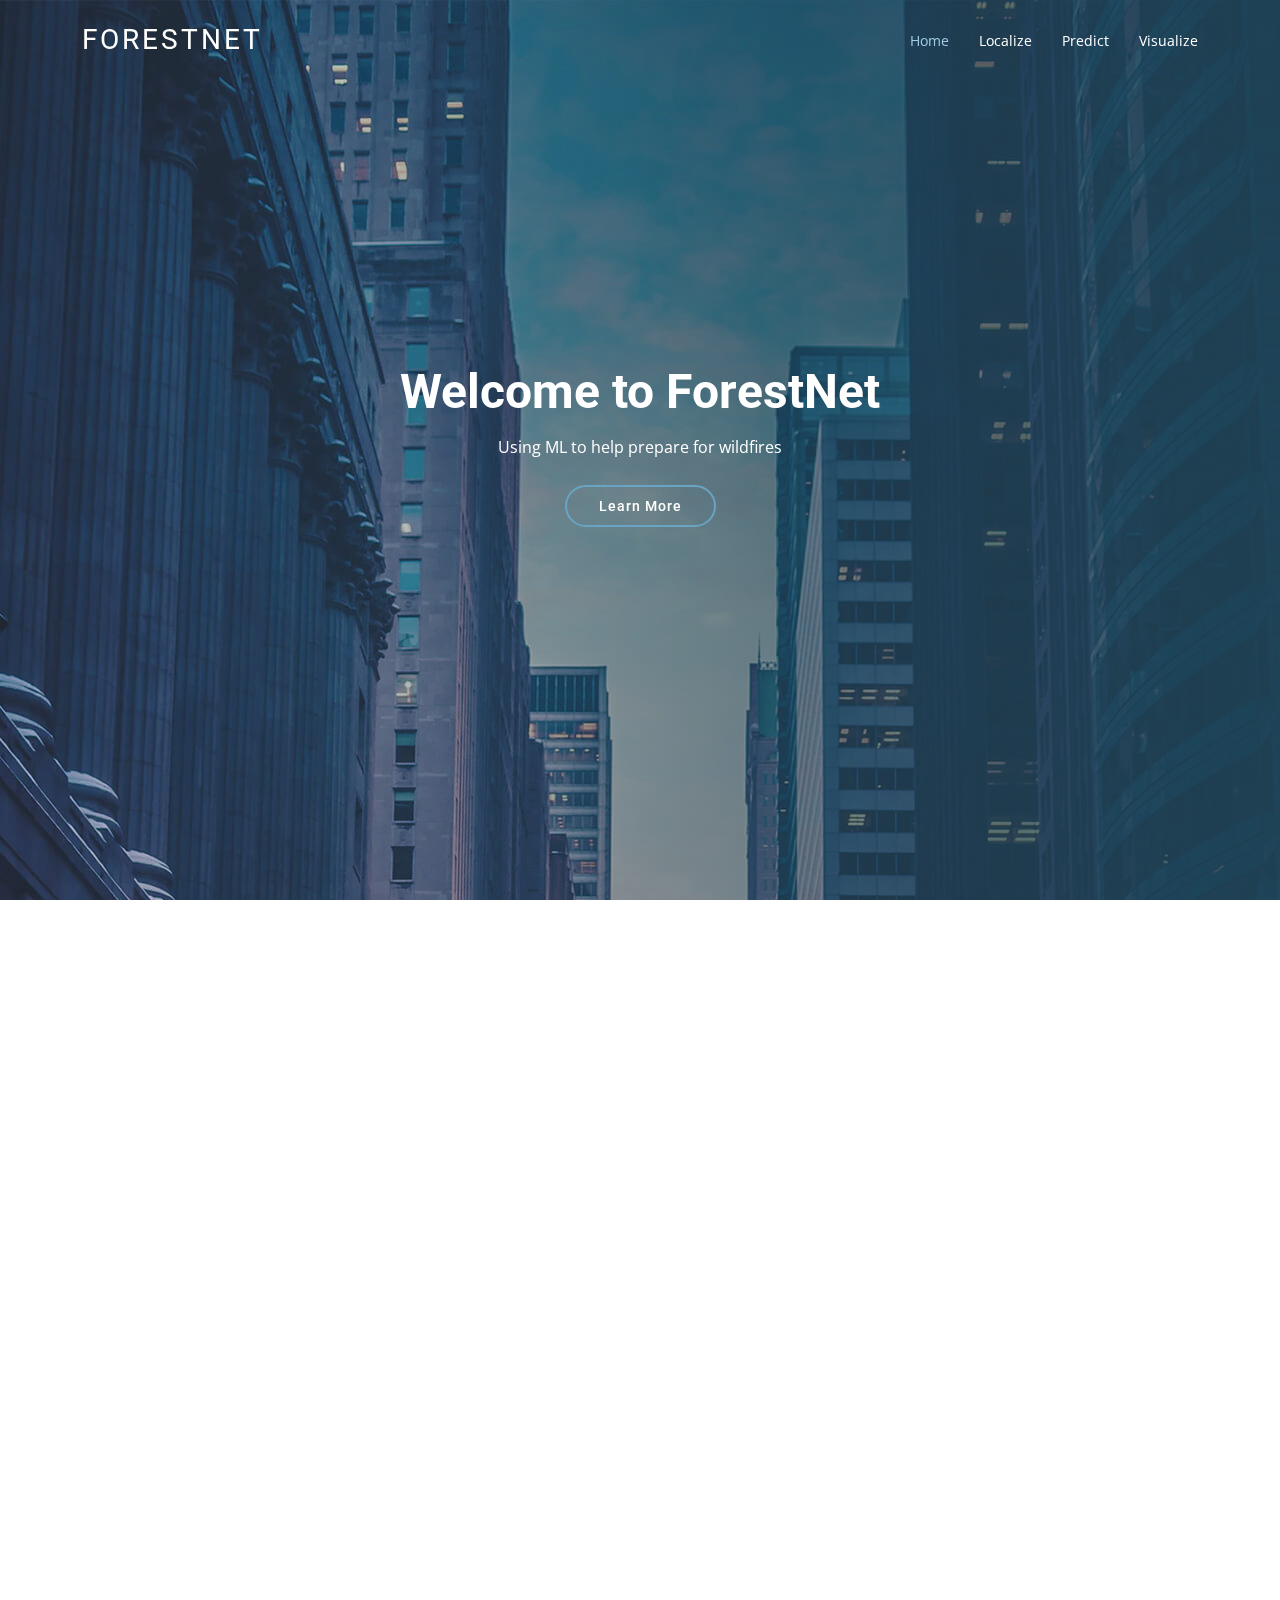
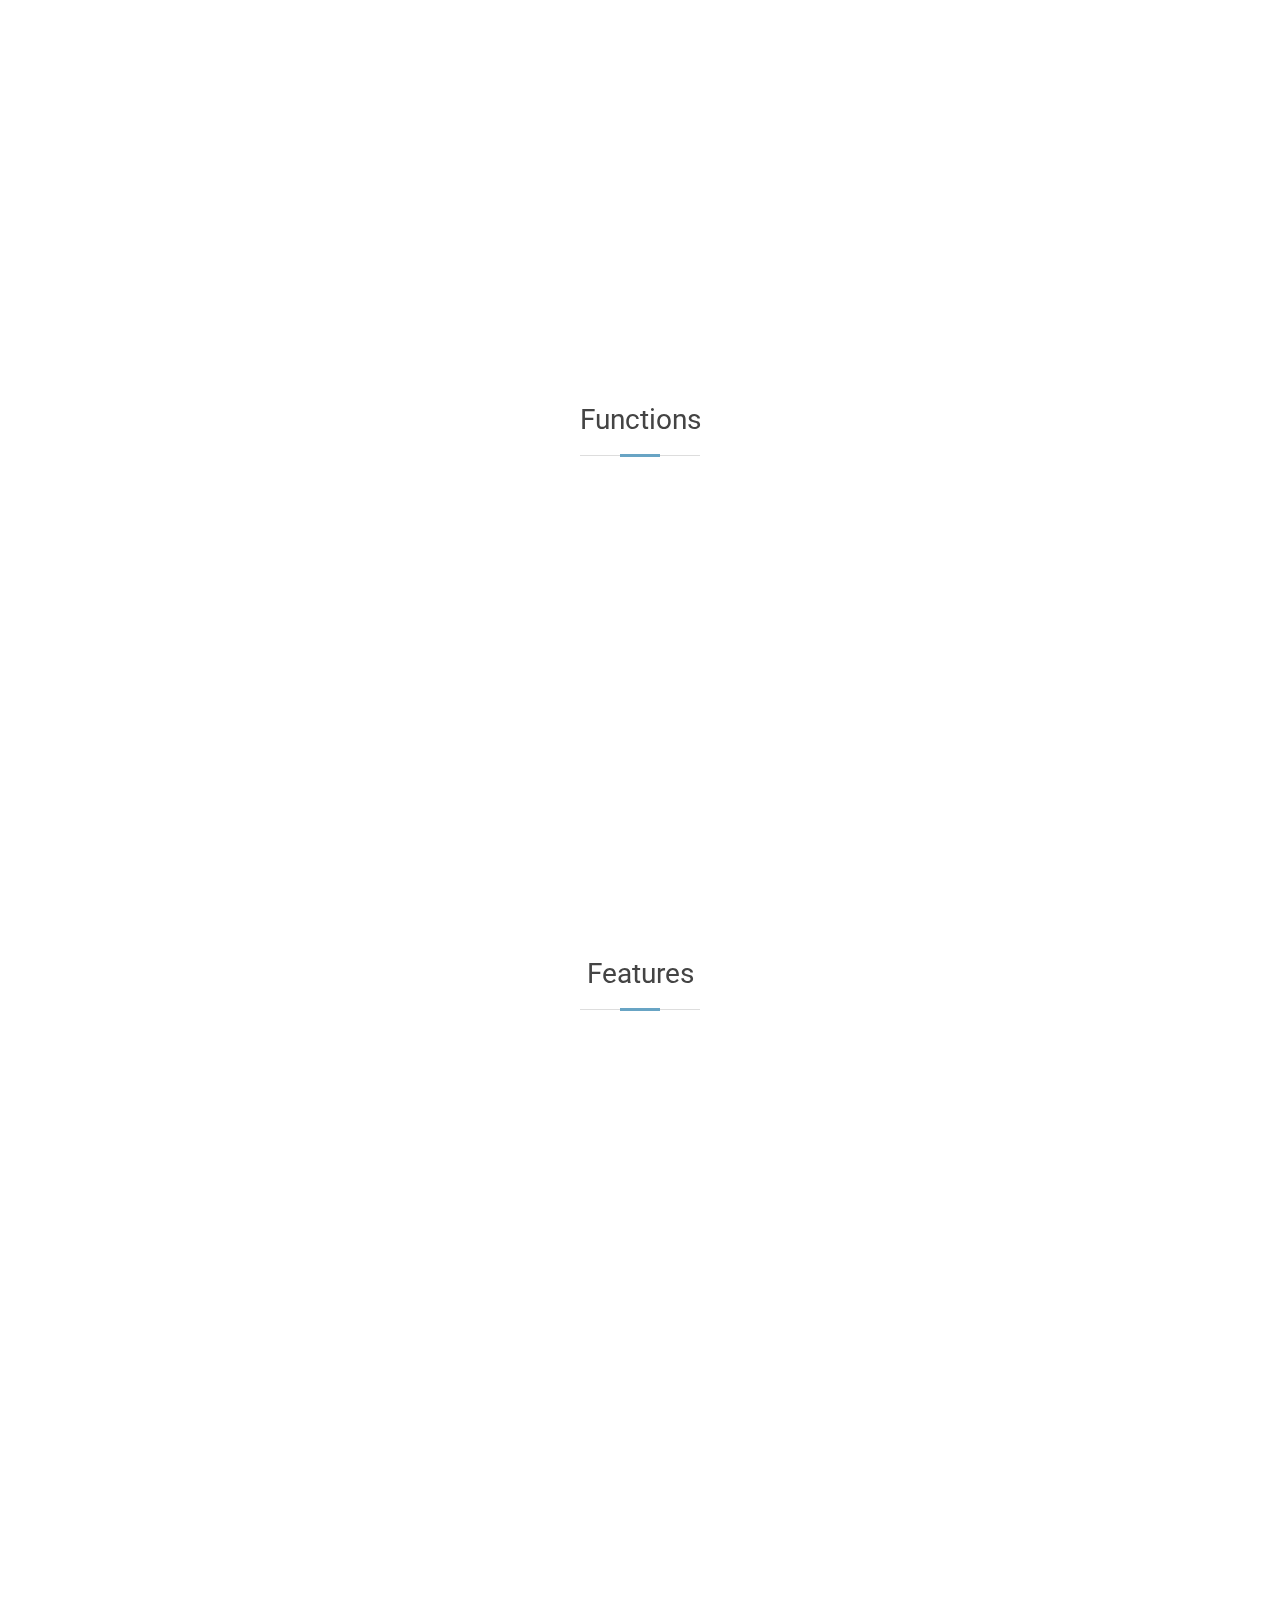
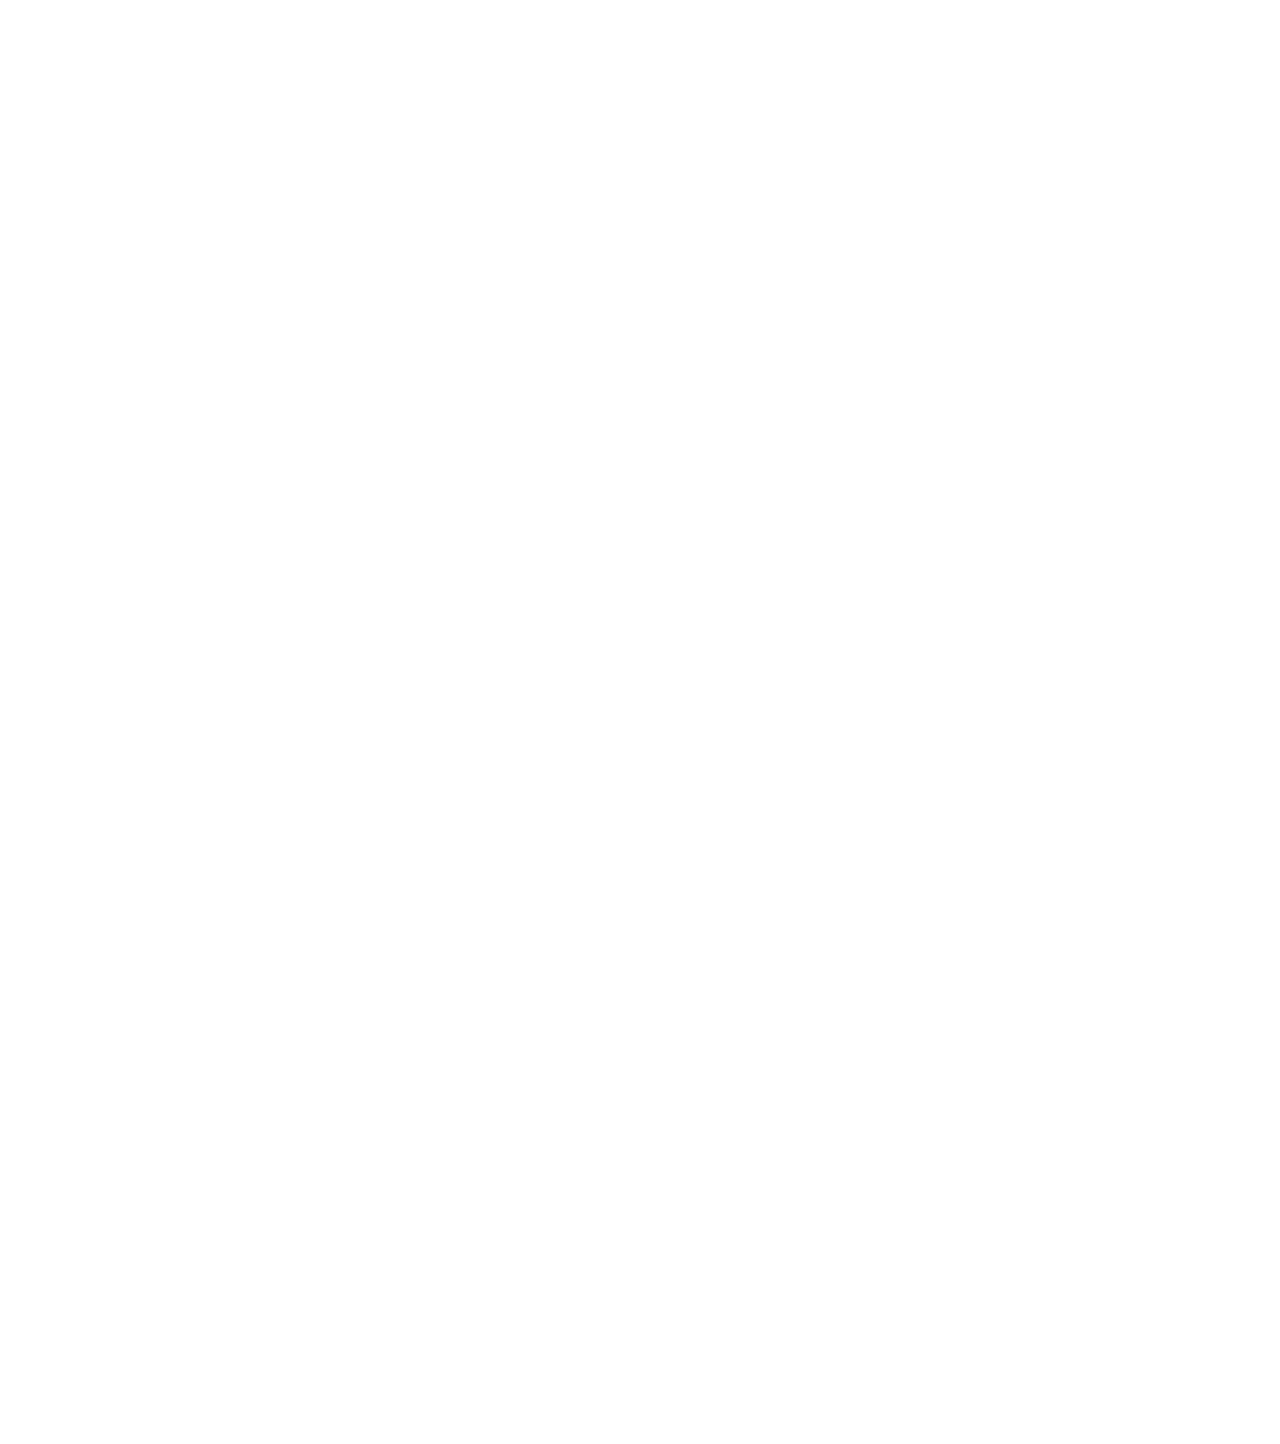
<file: templates/index.html>
<!DOCTYPE html>
<html lang="en">

<head>
  <meta charset="utf-8">
  <meta content="width=device-width, initial-scale=1.0" name="viewport">

  <title>ForestNet</title>
  <meta content="" name="description">
  <meta content="" name="keywords">

  <!-- Favicons -->
  <link rel="icon" href="../static/assets/img/icons8-fire-30 (4).png">

  <!-- Google Fonts -->
  <link
    href="https://fonts.googleapis.com/css?family=Open+Sans:300,300i,400,400i,600,600i,700,700i|Roboto:300,300i,400,400i,500,500i,700,700i&display=swap"
    rel="stylesheet">

  <!-- Vendor CSS Files -->
  <link href="../static/assets/vendor/animate.css/animate.min.css" rel="stylesheet">
  <link href="../static/assets/vendor/aos/aos.css" rel="stylesheet">
  <link href="../static/assets/vendor/bootstrap/css/bootstrap.min.css" rel="stylesheet">
  <link href="../static/assets/vendor/bootstrap-icons/bootstrap-icons.css" rel="stylesheet">
  <link href="../static/assets/vendor/boxicons/css/boxicons.min.css" rel="stylesheet">
  <link href="../static/assets/vendor/glightbox/css/glightbox.min.css" rel="stylesheet">
  <link href="../static/assets/vendor/swiper/swiper-bundle.min.css" rel="stylesheet">

  <!-- Template Main CSS File -->
  <link href="../static/assets/css/style.css" rel="stylesheet">
</head>

<body>

  <!-- ======= Header ======= -->
  <header id="header" class="fixed-top d-flex align-items-center header-transparent">
    <div class="container d-flex justify-content-between align-items-center">

      <div class="logo">
        <h1 class="text-light"><a href="/"><span>ForestNet</span></a></h1>
        <!-- Uncomment below if you prefer to use an image logo -->
        <!-- <a href="/"><img src="../static/assets/img/logo.png" alt="" class="img-fluid"></a>-->
      </div>

      <nav id="navbar" class="navbar">
        <ul>
          <li><a class="active" href="/">Home</a></li>
          <li><a href="/localize">Localize</a></li>
          <li><a href="/predict">Predict</a></li>
          <li><a href="/visualize">Visualize</a></li>
        </ul>
      </nav><!-- .navbar -->

    </div>
  </header><!-- End Header -->

  <!-- ======= Hero No Slider Section ======= -->
  <section id="hero-no-slider" class="d-flex justify-cntent-center align-items-center">
    <div class="container position-relative" data-aos="fade-up" data-aos-delay="100">
      <div class="row justify-content-center">
        <div class="col-xl-8">
          <h2>Welcome to ForestNet</h2>
          <p>Using ML to help prepare for wildfires</p>
          <a href="#services" class="btn-get-started ">Learn More</a>
        </div>
      </div>
    </div>
  </section><!-- End Hero No Slider Sectio -->

  <main id="main">

    <!-- ======= About Section ======= -->
    <section class="about" data-aos="fade-up">
      <div class="container">

        <div class="row">
          <div class="col-lg-6">
            <img src="../static/assets/img/fires-home.jpeg" class="img-fluid" style="border-radius: 15px;" alt="">
          </div>
          <div class="col-lg-6 pt-4 pt-lg-0">
            <h3>Wildfires in California</h3>
            <p class="fst-italic">
              In 2020, California experienced a record number of wildfires, devastating families and destroying homes.
              Because of its detrimental impact, we decided to create <b>ForestNet</b>, a multi-faceted platform that
              utilizes Machine Learning to tackle the Wildfires.
            </p><br>
            <ul>
              <li><i class="bi bi-check2-circle"></i>Supply government officials with a convenient, quick, and
                accurate app</li>
              <li><i class="bi bi-check2-circle"></i>Provide key visualizations of predicted fires to improve resource
                allocation</li>
              <li><i class="bi bi-check2-circle"></i>Utilize 4 different Machine Learning models to improve existing
                methods</li>
            </ul>
            <p>
              With this app, government officials can be assured that wildfires can be easily contained. Our fire
              detector (object detection), magnitude predictor (fire size), and put-out time estimator (days) make
              wildfire management seem like a trivial task.
            </p>
          </div>
        </div>

      </div>
    </section><!-- End About Section -->

    <!-- ======= Facts Section ======= -->
    <section class="facts section-bg" data-aos="fade-up">
      <div class="container">

        <div class="section-title">
          <h2>Wildfires in Numbers</h2>
          <h6>Within the US in 2020 alone</h6>
          <p></p>
        </div>

        <div class="row counters">

          <div class="col-lg-3 col-6 text-center">
            <span data-purecounter-start="0" data-purecounter-end="59" data-purecounter-duration="3"
              class="purecounter"></span>
            <p>Thousand Wildfires</p>
          </div>

          <div class="col-lg-3 col-6 text-center">
            <span data-purecounter-start="0" data-purecounter-end="10" data-purecounter-duration="3"
              class="purecounter"></span>
            <p>Million Acres Burned</p>
          </div>

          <div class="col-lg-3 col-6 text-center">
            <span data-purecounter-start="0" data-purecounter-end="18" data-purecounter-duration="3"
              class="purecounter"></span>
            <p>Thousand Structures Damaged</p>
          </div>

          <div class="col-lg-3 col-6 text-center">
            <span data-purecounter-start="0" data-purecounter-end="15" data-purecounter-duration="3"
              class="purecounter"></span>
            <p>Billion Dollars Lost</p>
          </div>

        </div>

      </div>
    </section><!-- End Facts Section -->

    <!-- ======= 4 Functions Section ======= -->
    <section class="services" id="services">
      <div class="container">

        <div class="section-title">
          <h2>Functions</h2>
          <p></p>
        </div>

        <div class="row">
          <div class="col-md-6 col-lg-3 d-flex align-items-stretch" data-aos="fade-up">
            <div class="icon-box icon-box-pink">
              <div class="icon"><i class="bx bx-meteor"></i></div>
              <h4 class="title"><a href="">Fire Localization</a></h4>
              <p class="description">Localizing fires using a custom trained Tensorflow2 Object Detection model</p>
            </div>
          </div>

          <div class="col-md-6 col-lg-3 d-flex align-items-stretch" data-aos="fade-up" data-aos-delay="100">
            <div class="icon-box icon-box-cyan">
              <div class="icon"><i class="bx bx-expand"></i></div>
              <h4 class="title"><a href="">Magnitude Prediction</a></h4>
              <p class="description">Predicting the size of a fire in acres using a combined ensemble model with Elastic
                Net, SVM regressor, and XGBoost regressor</p>
            </div>
          </div>

          <div class="col-md-6 col-lg-3 d-flex align-items-stretch" data-aos="fade-up" data-aos-delay="200">
            <div class="icon-box icon-box-green">
              <div class="icon"><i class="bx bx-tachometer"></i></div>
              <h4 class="title"><a href="">Put-Out Time Estimation</a></h4>
              <p class="description">Predicting the time it takes to put out a fire in a given area using a Sequential
                Neural Network
              </p>
            </div>
          </div>

          <div class="col-md-6 col-lg-3 d-flex align-items-stretch" data-aos="fade-up" data-aos-delay="200">
            <div class="icon-box icon-box-blue">
              <div class="icon"><i class="bx bx-world"></i></div>
              <h4 class="title"><a href="">Visualization</a></h4>
              <p class="description">Using Folium to visualize fire sizes and conveniently sort by a variety of features
              </p>
            </div>
          </div>

        </div>

      </div>
    </section><!-- End Services Section -->


    <!-- ======= Features Section ======= -->
    <section class="features">
      <div class="container">

        <div class="section-title">
          <h2>Features</h2>
          <p></p>
        </div>

        <div class="row" data-aos="fade-up">
          <div class="col-md-5">
            <img src="../static/assets/img/undraw_the_search_s0xf.svg" class="img-fluid" alt="">
          </div>
          <div class="col-md-7 pt-4">
            <h3>Localizing Fires</h3>
            <p class="fst-italic">
              Using a custom-trained Tensorflow2 Object Detection Model, this feature accurately uses bounding boxes to
              surround a fire with a rectangle with the % chance of confidence.
            </p>
            <ul>
              <li><i class="bi bi-check"></i> Clearly delineates the boundaries of the fire</li>
              <li><i class="bi bi-check"></i> Can be integrated into video to show progression</li>
              <li><i class="bi bi-check"></i> Provides a confidence estimator of the localization</li>
            </ul>
          </div>
        </div>

        <div class="row" data-aos="fade-up">
          <div class="col-md-5 order-1 order-md-2">
            <img src="../static/assets/img/undraw_predictive_analytics_kf9n.svg" class="img-fluid" alt="">
          </div>
          <div class="col-md-7 pt-5 order-2 order-md-1">
            <h3>Predicting Magnitude of Fires</h3>
            <p class="fst-italic">
              Combining Elastic Net, SVM regressor, and XGB regressor into an ensemble model, this feature provides an
              accurate prediction of the fire size (burn area) in acres.
            </p>

            <ul>
              <li><i class="bi bi-check"></i> Averages several models' outputs for a final prediction</li>
              <li><i class="bi bi-check"></i> Uses GridSearch to tune the best hyperparameters</li>
              <li><i class="bi bi-check"></i> Surpasses previous basic regression methods for wildfires</li>
            </ul>

          </div>
        </div>

        <div class="row" data-aos="fade-up">
          <div class="col-md-5">
            <img src="../static/assets/img/undraw_time_management_30iu.svg" class="img-fluid" alt="">
          </div>
          <div class="col-md-7 pt-5">
            <h3>Predicting Fire Put-Out time</h3>
            <p>Using a Sequential Neural Network, we are able to accurately predict the time it takes to put out a fire
              in a given area.</p>
            <ul>
              <li><i class="bi bi-check"></i>Uses a 3-layered densely connected neural network for predictions</li>
              <li><i class="bi bi-check"></i>Model is compiled with the Adam optimizer and Mean-Squared-Error loss</li>
              <li><i class="bi bi-check"></i>Makes it more covnenient for fire fighters to allocate resources</li>
            </ul>
          </div>
        </div>

        <div class="row" data-aos="fade-up">
          <div class="col-md-5 order-1 order-md-2">
            <img src="../static/assets/img/undraw_Goals_re_lu76.svg" class="img-fluid" alt="">
          </div>
          <div class="col-md-7 pt-5 order-2 order-md-1">
            <h3>Visualizing Predicted Fires</h3>
            <p class="fst-italic">
              In tandem with our ML models, our visualizations page displays predicted fires using Folium.
            </p>
            <ul>
              <li><i class="bi bi-check"></i> Interactive map that can easily be sorted by various features</li>
              <li><i class="bi bi-check"></i> Markers differ in size and color based on fire size</li>
              <li><i class="bi bi-check"></i> Allows for accurate resource allocation</li>
            </ul>
          </div>
        </div>

      </div>
    </section><!-- End Features Section -->

  </main><!-- End #main -->

  <!-- ======= Footer ======= -->
  <!-- <footer id="footer" data-aos="fade-up" data-aos-easing="ease-in-out" data-aos-duration="500">
    <div class="footer-newsletter">
      <div class="container">
        <div class="row">
          <div class="col-lg-6">
            <h4>Our Newsletter</h4>
            <p>Tamen quem nulla quae legam multos aute sint culpa legam noster magna</p>
          </div>
          <div class="col-lg-6">
            <form action="" method="post">
              <input type="email" name="email"><input type="submit" value="Subscribe">
            </form>
          </div>
        </div>
      </div>
    </div>
    <div class="footer-top">
      <div class="container">
        <div class="row">
          <div class="col-lg-3 col-md-6 footer-links">
            <h4>Useful Links</h4>
            <ul>
              <li><i class="bx bx-chevron-right"></i> <a href="#">Home</a></li>
              <li><i class="bx bx-chevron-right"></i> <a href="#">About us</a></li>
              <li><i class="bx bx-chevron-right"></i> <a href="#">Services</a></li>
              <li><i class="bx bx-chevron-right"></i> <a href="#">Terms of service</a></li>
              <li><i class="bx bx-chevron-right"></i> <a href="#">Privacy policy</a></li>
            </ul>
          </div>
          <div class="col-lg-3 col-md-6 footer-links">
            <h4>Our Services</h4>
            <ul>
              <li><i class="bx bx-chevron-right"></i> <a href="#">Web Design</a></li>
              <li><i class="bx bx-chevron-right"></i> <a href="#">Web Development</a></li>
              <li><i class="bx bx-chevron-right"></i> <a href="#">Product Management</a></li>
              <li><i class="bx bx-chevron-right"></i> <a href="#">Marketing</a></li>
              <li><i class="bx bx-chevron-right"></i> <a href="#">Graphic Design</a></li>
            </ul>
          </div>
          <div class="col-lg-3 col-md-6 footer-contact">
            <h4>Contact Us</h4>
            <p>
              A108 Adam Street <br>
              New York, NY 535022<br>
              United States <br><br>
              <strong>Phone:</strong> +1 5589 55488 55<br>
              <strong>Email:</strong> info@example.com<br>
            </p>
          </div>
          <div class="col-lg-3 col-md-6 footer-info">
            <h3>About Moderna</h3>
            <p>Cras fermentum odio eu feugiat lide par naso tierra. Justo eget nada terra videa magna derita valies darta donna mare fermentum iaculis eu non diam phasellus.</p>
            <div class="social-links mt-3">
              <a href="#" class="twitter"><i class="bx bxl-twitter"></i></a>
              <a href="#" class="facebook"><i class="bx bxl-facebook"></i></a>
              <a href="#" class="instagram"><i class="bx bxl-instagram"></i></a>
              <a href="#" class="linkedin"><i class="bx bxl-linkedin"></i></a>
            </div>
          </div>
        </div>
      </div>
    </div>
    <div class="container">
      <div class="copyright">
        &copy; Copyright <strong><span>Moderna</span></strong>. All Rights Reserved
      </div>
      <div class="credits">
        <!-- All the links in the footer should remain intact. -->
  <!-- You can delete the links only if you purchased the pro version. -->
  <!-- Licensing information: https://bootstrapmade.com/license/ -->
  <!-- Purchase the pro version with working PHP/AJAX contact form: https://bootstrapmade.com/free-bootstrap-template-corporate-moderna/ 
        Designed by <a href="https://bootstrapmade.com/">BootstrapMade</a>
      </div>
    </div>
  </footer>-->

  <a href="#" class="back-to-top d-flex align-items-center justify-content-center"><i
      class="bi bi-arrow-up-short"></i></a>

  <!-- Vendor JS Files -->
  <script src="../static/assets/vendor/aos/aos.js"></script>
  <script src="../static/assets/vendor/bootstrap/js/bootstrap.bundle.min.js"></script>
  <script src="../static/assets/vendor/glightbox/js/glightbox.min.js"></script>
  <script src="../static/assets/vendor/isotope-layout/isotope.pkgd.min.js"></script>
  <script src="../static/assets/vendor/php-email-form/validate.js"></script>
  <script src="../static/assets/vendor/purecounter/purecounter.js"></script>
  <script src="../static/assets/vendor/swiper/swiper-bundle.min.js"></script>
  <script src="../static/assets/vendor/waypoints/noframework.waypoints.js"></script>

  <!-- Template Main JS File -->
  <script src="../static/assets/js/main.js"></script>

</body>

</html>
</file>
<file: static/assets/css/style.css>
/**
* Template Name: Moderna - v4.3.0
* Template URL: https://bootstrapmade.com/free-bootstrap-template-corporate-moderna/
* Author: BootstrapMade.com
* License: https://bootstrapmade.com/license/
*/

/*--------------------------------------------------------------
# General
--------------------------------------------------------------*/
body {
  font-family: "Open Sans", sans-serif;
  color: #444;
}

a {
  color: #4fa6d5;
  text-decoration: none;
}

a:hover {
  color: #45beff;
  text-decoration: none;
}

h1, h2, h3, h4, h5, h6, .font-primary {
  font-family: "Roboto", sans-serif;
}

/*--------------------------------------------------------------
# Back to top button
--------------------------------------------------------------*/
.back-to-top {
  position: fixed;
  visibility: hidden;
  opacity: 0;
  right: 15px;
  bottom: 15px;
  z-index: 99999;
  background: #0B75CE;
  width: 40px;
  height: 40px;
  border-radius: 4px;
  transition: all 0.4s;
}

.back-to-top i {
  font-size: 24px;
  color: #fff;
  line-height: 0;
}

.back-to-top:hover {
  background: #85b6cf;
  color: #fff;
}

.back-to-top.active {
  visibility: visible;
  opacity: 1;
}

/*--------------------------------------------------------------
# Header
--------------------------------------------------------------*/
#header {
  height: 80px;
  transition: all 0.5s;
  z-index: 997;
  transition: all 0.5s;
  background: #1e4356;
}

#header.header-transparent {
  background: none;
}

#header.header-scrolled {
  background: rgba(30, 67, 86, 0.8);
  height: 60px;
}

#header .logo h1 {
  font-size: 28px;
  margin: 0;
  padding: 4px 0;
  line-height: 1;
  font-weight: 400;
  letter-spacing: 3px;
  text-transform: uppercase;
}

#header .logo h1 a, #header .logo h1 a:hover {
  color: #fff;
  text-decoration: none;
}

#header .logo img {
  padding: 0;
  margin: 0;
  max-height: 40px;
}

#main {
  margin-top: 80px;
}

/*--------------------------------------------------------------
# Navigation Menu
--------------------------------------------------------------*/
/**
* Desktop Navigation 
*/
.navbar {
  padding: 0;
}

.navbar ul {
  margin: 0;
  padding: 0;
  display: flex;
  list-style: none;
  align-items: center;
}

.navbar li {
  position: relative;
}

.navbar a, .navbar a:focus {
  display: flex;
  align-items: center;
  justify-content: space-between;
  padding: 10px 0 10px 30px;
  font-family: "Open Sans", sans-serif;
  font-size: 14px;
  color: #fff;
  white-space: nowrap;
  transition: 0.3s;
}

.navbar a i, .navbar a:focus i {
  font-size: 12px;
  line-height: 0;
  margin-left: 5px;
}

.navbar a:hover, .navbar .active, .navbar .active:focus, .navbar li:hover > a {
  color: #a2cce3;
}

.navbar .dropdown ul {
  display: block;
  position: absolute;
  left: 14px;
  top: calc(100% + 30px);
  margin: 0;
  padding: 10px 0;
  z-index: 99;
  opacity: 0;
  visibility: hidden;
  background: #fff;
  box-shadow: 0px 0px 30px rgba(127, 137, 161, 0.25);
  transition: 0.3s;
}

.navbar .dropdown ul li {
  min-width: 200px;
}

.navbar .dropdown ul a {
  padding: 10px 20px;
  font-size: 14px;
  text-transform: none;
  color: #1c3745;
}

.navbar .dropdown ul a i {
  font-size: 12px;
}

.navbar .dropdown ul a:hover, .navbar .dropdown ul .active:hover, .navbar .dropdown ul li:hover > a {
  color: #68A4C4;
}

.navbar .dropdown:hover > ul {
  opacity: 1;
  top: 100%;
  visibility: visible;
}

.navbar .dropdown .dropdown ul {
  top: 0;
  left: calc(100% - 30px);
  visibility: hidden;
}

.navbar .dropdown .dropdown:hover > ul {
  opacity: 1;
  top: 0;
  left: 100%;
  visibility: visible;
}

@media (max-width: 1366px) {
  .navbar .dropdown .dropdown ul {
    left: -90%;
  }
  .navbar .dropdown .dropdown:hover > ul {
    left: -100%;
  }
}

/**
* Mobile Navigation 
*/
.mobile-nav-toggle {
  color: #fff;
  font-size: 28px;
  cursor: pointer;
  display: none;
  line-height: 0;
  transition: 0.5s;
}

@media (max-width: 991px) {
  .mobile-nav-toggle {
    display: block;
  }
  .navbar ul {
    display: none;
  }
}

.navbar-mobile {
  position: fixed;
  overflow: hidden;
  top: 0;
  right: 0;
  left: 0;
  bottom: 0;
  background: rgba(17, 38, 48, 0.9);
  transition: 0.3s;
}

.navbar-mobile .mobile-nav-toggle {
  position: absolute;
  top: 15px;
  right: 15px;
}

.navbar-mobile ul {
  display: block;
  position: absolute;
  top: 55px;
  right: 15px;
  bottom: 15px;
  left: 15px;
  padding: 10px 0;
  background-color: #fff;
  overflow-y: auto;
  transition: 0.3s;
}

.navbar-mobile a {
  padding: 10px 20px;
  font-size: 15px;
  color: #1e4356;
}

.navbar-mobile a:hover, .navbar-mobile .active, .navbar-mobile li:hover > a {
  color: #68A4C4;
}

.navbar-mobile .getstarted {
  margin: 15px;
}

.navbar-mobile .dropdown ul {
  position: static;
  display: none;
  margin: 10px 20px;
  padding: 10px 0;
  z-index: 99;
  opacity: 1;
  visibility: visible;
  background: #fff;
  box-shadow: 0px 0px 30px rgba(127, 137, 161, 0.25);
}

.navbar-mobile .dropdown ul li {
  min-width: 200px;
}

.navbar-mobile .dropdown ul a {
  padding: 10px 20px;
}

.navbar-mobile .dropdown ul a i {
  font-size: 12px;
}

.navbar-mobile .dropdown ul a:hover, .navbar-mobile .dropdown ul .active:hover, .navbar-mobile .dropdown ul li:hover > a {
  color: #68A4C4;
}

.navbar-mobile .dropdown > .dropdown-active {
  display: block;
}

/*--------------------------------------------------------------
# Hero Section
--------------------------------------------------------------*/
#hero {
  width: 100%;
  height: 90vh;
  overflow: hidden;
  position: relative;
}

#hero::after {
  content: '';
  position: absolute;
  left: 50%;
  top: 0;
  width: 130%;
  height: 95%;
  background: linear-gradient(to right, rgba(196, 198, 199, 0.2), rgba(129, 145, 153, 1)), url("../img/hero-test.jpg") center top no-repeat;
  z-index: 0;
  border-radius: 0 0 50% 50%;
  transform: translateX(-50%) rotate(0deg);
}

#hero::before {
  content: '';
  position: absolute;
  left: 50%;
  top: 0;
  width: 130%;
  height: 96%;
  background: #68A4C4;
  opacity: 0.3;
  z-index: 0;
  border-radius: 0 0 50% 50%;
  transform: translateX(-50%) translateY(18px) rotate(2deg);
}

#hero .carousel-container {
  display: flex;
  justify-content: center;
  align-items: center;
  flex-direction: column;
  text-align: center;
  bottom: 0;
  top: 0;
  left: 0;
  right: 0;
}

#hero h2 {
  color: #fff;
  margin-bottom: 30px;
  font-size: 48px;
  font-weight: 700;
}

#hero p {
  width: 80%;
  -webkit-animation-delay: 0.4s;
  animation-delay: 0.4s;
  margin: 0 auto 30px auto;
  color: #fff;
}

#hero .carousel-control-prev, #hero .carousel-control-next {
  width: 10%;
}

#hero .carousel-control-next-icon, #hero .carousel-control-prev-icon {
  background: none;
  font-size: 48px;
  line-height: 1;
  width: auto;
  height: auto;
}

#hero .btn-get-started {
  font-family: "Roboto", sans-serif;
  font-weight: 500;
  font-size: 14px;
  letter-spacing: 1px;
  display: inline-block;
  padding: 12px 32px;
  border-radius: 50px;
  transition: 0.5s;
  line-height: 1;
  margin: 10px;
  color: #fff;
  -webkit-animation-delay: 0.8s;
  animation-delay: 0.8s;
  border: 2px solid #68A4C4;
}

#hero .btn-get-started:hover {
  background: #68A4C4;
  color: #fff;
  text-decoration: none;
}

@media (min-width: 1024px) {
  #hero p {
    width: 60%;
  }
  #hero .carousel-control-prev, #hero .carousel-control-next {
    width: 5%;
  }
}

@media (max-width: 768px) {
  #hero::after {
    width: 180%;
    height: 95%;
    border-radius: 0 0 50% 50%;
    transform: translateX(-50%) rotate(0deg);
  }
  #hero::before {
    top: 0;
    width: 180%;
    height: 94%;
    border-radius: 0 0 50% 50%;
    transform: translateX(-50%) translateY(20px) rotate(4deg);
  }
}

@media (max-width: 575px) {
  #hero h2 {
    font-size: 30px;
  }
  #hero::after {
    left: 40%;
    top: 0;
    width: 200%;
    height: 95%;
    border-radius: 0 0 50% 50%;
    transform: translateX(-50%) rotate(0deg);
  }
  #hero::before {
    left: 50%;
    top: 0;
    width: 200%;
    height: 94%;
    border-radius: 0 0 50% 50%;
    transform: translateX(-50%) translateY(20px) rotate(4deg);
  }
}

/*--------------------------------------------------------------
# Hero No Slider Section
--------------------------------------------------------------*/
#hero-no-slider {
  width: 100%;
  height: 100vh;
  overflow: hidden;
  position: relative;
  text-align: center;
}

#hero-no-slider::before {
  content: '';
  position: absolute;
  left: 0;
  top: 0;
  right: 0;
  bottom: 0;
  background: linear-gradient(to right, rgba(30, 67, 86, 0.1), rgba(30, 67, 86, 0.9)), url("../img/hero-bg.jpg") center top no-repeat;
}

#hero-no-slider h2 {
  color: #fff;
  margin-bottom: 15px;
  font-size: 48px;
  font-weight: 700;
}

#hero-no-slider p {
  color: #fff;
}

#hero-no-slider .btn-get-started {
  font-family: "Roboto", sans-serif;
  font-weight: 500;
  font-size: 14px;
  letter-spacing: 1px;
  display: inline-block;
  padding: 12px 32px;
  border-radius: 50px;
  transition: 0.5s;
  line-height: 1;
  margin: 10px;
  color: #fff;
  -webkit-animation-delay: 0.8s;
  animation-delay: 0.8s;
  border: 2px solid #68A4C4;
}

#hero-no-slider .btn-get-started:hover {
  background: #68A4C4;
  color: #fff;
  text-decoration: none;
}

@media (max-width: 575px) {
  #hero-no-slider h2 {
    font-size: 30px;
  }
}

/*--------------------------------------------------------------
# Sections General
--------------------------------------------------------------*/
section {
  padding: 60px 0;
}

.section-bg {
  background-color: #f3f8fa;
}

.section-title {
  text-align: center;
  padding-bottom: 30px;
}

.section-title h2 {
  font-size: 28px;
  font-weight: 400;
  margin-bottom: 20px;
  padding-bottom: 20px;
  position: relative;
}

.section-title h2::before {
  content: '';
  position: absolute;
  display: block;
  width: 120px;
  height: 1px;
  background: #ddd;
  bottom: 1px;
  left: calc(50% - 60px);
}

.section-title h2::after {
  content: '';
  position: absolute;
  display: block;
  width: 40px;
  height: 3px;
  background: #68A4C4;
  bottom: 0;
  left: calc(50% - 20px);
}

.section-title p {
  margin-bottom: 0;
}

/*--------------------------------------------------------------
# Breadcrumbs
--------------------------------------------------------------*/
.breadcrumbs {
  padding: 15px 0;
  background-color: #f3f8fa;
  min-height: 40px;
}

c .breadcrumbs h2 {
  font-size: 28px;
  font-weight: 300;
}

.breadcrumbs ol {
  display: flex;
  flex-wrap: wrap;
  list-style: none;
  padding: 0;
  margin: 0;
}

.breadcrumbs ol li + li {
  padding-left: 10px;
}

.breadcrumbs ol li + li::before {
  display: inline-block;
  padding-right: 10px;
  color: #6c757d;
  content: "/";
}

@media (max-width: 768px) {
  .breadcrumbs .d-flex {
    display: block !important;
  }
  .breadcrumbs ol {
    display: block;
  }
  .breadcrumbs ol li {
    display: inline-block;
  }
}

/*--------------------------------------------------------------
# Our Services
--------------------------------------------------------------*/
.services {
  padding-bottom: 20px;
}

.services .icon-box {
  padding: 30px;
  position: relative;
  overflow: hidden;
  margin: 0  0 40px 0;
  background: #fff;
  box-shadow: 0 5px 26px 0 rgba(68, 88, 144, 0.14);
  transition: all 0.3s ease-in-out;
  text-align: center;
  border: 1px solid #fff;
}

.services .icon {
  margin: 0 auto 20px auto;
  padding-top: 17px;
  display: inline-block;
  text-align: center;
  border-radius: 50%;
  width: 72px;
  height: 72px;
}

.services .icon i {
  font-size: 36px;
  line-height: 1;
}

.services .title {
  font-weight: 700;
  margin-bottom: 15px;
  font-size: 18px;
}

.services .title a {
  color: #111;
}

.services .description {
  font-size: 15px;
  line-height: 28px;
  margin-bottom: 0;
}

.services .icon-box-pink .icon {
  background: #fceef3;
}

.services .icon-box-pink .icon i {
  color: #ff689b;
}

.services .icon-box-pink:hover {
  border-color: #ff689b;
}

.services .icon-box-cyan .icon {
  background: #e6fdfc;
}

.services .icon-box-cyan .icon i {
  color: #3fcdc7;
}

.services .icon-box-cyan:hover {
  border-color: #3fcdc7;
}

.services .icon-box-green .icon {
  background: #eafde7;
}

.services .icon-box-green .icon i {
  color: #41cf2e;
}

.services .icon-box-green:hover {
  border-color: #41cf2e;
}

.services .icon-box-blue .icon {
  background: #e1eeff;
}

.services .icon-box-blue .icon i {
  color: #2282ff;
}

.services .icon-box-blue:hover {
  border-color: #2282ff;
}

/*--------------------------------------------------------------
# Why Us
--------------------------------------------------------------*/
.why-us .container {
  box-shadow: 0 5px 25px 0 rgba(214, 215, 216, 0.6);
  background: #fff;
}

.why-us .icon-box + .icon-box {
  margin-top: 50px;
}

.why-us .icon-box .icon {
  float: left;
  display: flex;
  align-items: center;
  justify-content: center;
  width: 72px;
  height: 72px;
  background: #f3f8fa;
  border-radius: 6px;
  transition: 0.5s;
}

.why-us .icon-box .icon i {
  color: #68A4C4;
  font-size: 32px;
}

.why-us .icon-box:hover .icon {
  background: #68A4C4;
}

.why-us .icon-box:hover .icon i {
  color: #fff;
}

.why-us .icon-box .title {
  margin-left: 95px;
  font-weight: 700;
  margin-bottom: 10px;
  font-size: 18px;
  text-transform: uppercase;
}

.why-us .icon-box .title a {
  color: #343a40;
  transition: 0.3s;
}

.why-us .icon-box .title a:hover {
  color: #68A4C4;
}

.why-us .icon-box .description {
  margin-left: 95px;
  line-height: 24px;
  font-size: 14px;
}

.why-us .video-box {
  position: relative;
}

.why-us .video-box img {
  padding-top: 15px;
  padding-bottom: 15px;
}

.why-us .play-btn {
  width: 94px;
  height: 94px;
  background: radial-gradient(#68A4C4 50%, rgba(104, 164, 196, 0.4) 52%);
  border-radius: 50%;
  display: block;
  position: absolute;
  left: calc(50% - 47px);
  top: calc(50% - 47px);
  overflow: hidden;
}

.why-us .play-btn::after {
  content: '';
  position: absolute;
  left: 50%;
  top: 50%;
  transform: translateX(-40%) translateY(-50%);
  width: 0;
  height: 0;
  border-top: 10px solid transparent;
  border-bottom: 10px solid transparent;
  border-left: 15px solid #fff;
  z-index: 100;
  transition: all 400ms cubic-bezier(0.55, 0.055, 0.675, 0.19);
}

.why-us .play-btn::before {
  content: '';
  position: absolute;
  width: 120px;
  height: 120px;
  -webkit-animation-delay: 0s;
  animation-delay: 0s;
  -webkit-animation: pulsate-btn 2s;
  animation: pulsate-btn 2s;
  -webkit-animation-direction: forwards;
  animation-direction: forwards;
  -webkit-animation-iteration-count: infinite;
  animation-iteration-count: infinite;
  -webkit-animation-timing-function: steps;
  animation-timing-function: steps;
  opacity: 1;
  border-radius: 50%;
  border: 5px solid rgba(104, 164, 196, 0.7);
  top: -15%;
  left: -15%;
  background: rgba(198, 16, 0, 0);
}

.why-us .play-btn:hover::after {
  border-left: 15px solid #68A4C4;
  transform: scale(20);
}

.why-us .play-btn:hover::before {
  content: '';
  position: absolute;
  left: 50%;
  top: 50%;
  transform: translateX(-40%) translateY(-50%);
  width: 0;
  height: 0;
  border: none;
  border-top: 10px solid transparent;
  border-bottom: 10px solid transparent;
  border-left: 15px solid #fff;
  z-index: 200;
  -webkit-animation: none;
  animation: none;
  border-radius: 0;
}

@-webkit-keyframes pulsate-btn {
  0% {
    transform: scale(0.6, 0.6);
    opacity: 1;
  }
  100% {
    transform: scale(1, 1);
    opacity: 0;
  }
}

@keyframes pulsate-btn {
  0% {
    transform: scale(0.6, 0.6);
    opacity: 1;
  }
  100% {
    transform: scale(1, 1);
    opacity: 0;
  }
}

/*--------------------------------------------------------------
# Features
--------------------------------------------------------------*/
.features .row + .row {
  margin-top: 100px;
}

.features h3 {
  font-weight: 400;
  font-size: 24px;
}

.features ul {
  list-style: none;
  padding: 0;
}

.features ul li {
  padding-bottom: 10px;
}

.features ul i {
  font-size: 20px;
  padding-right: 4px;
  color: #68A4C4;
}

.features p:last-child {
  margin-bottom: 0;
}

/*--------------------------------------------------------------
# About
--------------------------------------------------------------*/
.about h3 {
  font-weight: 400;
  font-size: 26px;
}

.about ul {
  list-style: none;
  padding: 0;
}

.about ul li {
  padding-bottom: 10px;
}

.about ul i {
  font-size: 20px;
  padding-right: 4px;
  color: #68A4C4;
}

.about p:last-child {
  margin-bottom: 0;
}

/*--------------------------------------------------------------
# Facts
--------------------------------------------------------------*/
.facts .counters span {
  font-size: 48px;
  display: block;
  color: #68A4C4;
}

.facts .counters p {
  padding: 0;
  margin: 0 0 20px 0;
  font-family: "Roboto", sans-serif;
  font-size: 14px;
}

/*--------------------------------------------------------------
# Our Skills
--------------------------------------------------------------*/
.skills {
  padding: 60px 0;
}

.skills .progress {
  height: 35px;
  margin-bottom: 10px;
}

.skills .progress .skill {
  line-height: 35px;
  padding: 0;
  margin: 0 0 0 20px;
  text-transform: uppercase;
}

.skills .progress .skill .val {
  float: right;
  font-style: normal;
  margin: 0 20px 0 0;
}

.skills .progress-bar {
  width: 1px;
  text-align: left;
  transition: .9s;
}

/*--------------------------------------------------------------
# Tetstimonials
--------------------------------------------------------------*/
.testimonials {
  padding: 60px 0;
}

.testimonials .section-header {
  margin-bottom: 40px;
}

.testimonials .testimonial-item {
  text-align: center;
}

.testimonials .testimonial-item .testimonial-img {
  width: 120px;
  border-radius: 50%;
  border: 4px solid #fff;
  margin: 0 auto;
}

.testimonials .testimonial-item h3 {
  font-size: 20px;
  font-weight: bold;
  margin: 10px 0 5px 0;
  color: #111;
}

.testimonials .testimonial-item h4 {
  font-size: 14px;
  color: #999;
  margin: 0 0 15px 0;
}

.testimonials .testimonial-item .quote-icon-left, .testimonials .testimonial-item .quote-icon-right {
  color: #fbfcfd;
  font-size: 26px;
}

.testimonials .testimonial-item .quote-icon-left {
  display: inline-block;
  left: -5px;
  position: relative;
}

.testimonials .testimonial-item .quote-icon-right {
  display: inline-block;
  right: -5px;
  position: relative;
  top: 10px;
}

.testimonials .testimonial-item p {
  font-style: italic;
  margin: 0 auto 15px auto;
}

.testimonials .swiper-pagination {
  margin-top: 20px;
  position: relative;
}

.testimonials .swiper-pagination .swiper-pagination-bullet {
  width: 12px;
  height: 12px;
  background-color: #fff;
  opacity: 1;
  border: 1px solid #68A4C4;
}

.testimonials .swiper-pagination .swiper-pagination-bullet-active {
  background-color: #68A4C4;
}

/*--------------------------------------------------------------
# Service Details
--------------------------------------------------------------*/
.service-details {
  padding-bottom: 10px;
}

.service-details .card {
  border: 0;
  padding: 0 30px;
  margin-bottom: 60px;
  position: relative;
}

.service-details .card-img {
  width: calc(100% + 60px);
  margin-left: -30px;
  overflow: hidden;
  z-index: 9;
  border-radius: 0;
}

.service-details .card-img img {
  max-width: 100%;
  transition: all 0.3s ease-in-out;
}

.service-details .card-body {
  z-index: 10;
  background: #fff;
  border-top: 4px solid #fff;
  padding: 30px;
  box-shadow: 0px 2px 15px rgba(0, 0, 0, 0.1);
  margin-top: -60px;
  transition: 0.3s;
}

.service-details .card-title {
  font-weight: 700;
  text-align: center;
  margin-bottom: 20px;
}

.service-details .card-title a {
  color: #1e4356;
  transition: 0.3s;
}

.service-details .card-text {
  color: #5e5e5e;
}

.service-details .read-more a {
  color: #777777;
  text-transform: uppercase;
  font-weight: 600;
  font-size: 12px;
  transition: 0.3s;
}

.service-details .read-more a:hover {
  color: #68A4C4;
}

.service-details .card:hover img {
  transform: scale(1.1);
}

.service-details .card:hover .card-body {
  border-color: #68A4C4;
}

.service-details .card:hover .card-body .card-title a {
  color: #68A4C4;
}

/*--------------------------------------------------------------
# Pricing
--------------------------------------------------------------*/
.pricing .row {
  padding-top: 40px;
}

.pricing .box {
  padding: 40px;
  margin-bottom: 30px;
  box-shadow: 0px 0px 30px rgba(73, 78, 92, 0.15);
  background: #fff;
  text-align: center;
}

.pricing h3 {
  font-weight: 300;
  margin-bottom: 15px;
  font-size: 28px;
}

.pricing h4 {
  font-size: 46px;
  color: #68A4C4;
  font-weight: 400;
  font-family: "Open Sans", sans-serif;
  margin-bottom: 25px;
}

.pricing h4 span {
  color: #bababa;
  font-size: 18px;
  display: block;
}

.pricing ul {
  padding: 0;
  list-style: none;
  color: #999;
  text-align: left;
  line-height: 20px;
}

.pricing ul li {
  padding-bottom: 12px;
}

.pricing ul i {
  color: #68A4C4;
  font-size: 18px;
  padding-right: 4px;
}

.pricing ul .na {
  color: #ccc;
}

.pricing ul .na i {
  color: #ccc;
}

.pricing ul .na span {
  text-decoration: line-through;
}

.pricing .get-started-btn {
  background: #1e4356;
  display: inline-block;
  padding: 6px 30px;
  border-radius: 20px;
  color: #fff;
  transition: none;
  font-size: 14px;
  font-weight: 400;
  font-family: "Roboto", sans-serif;
  transition: 0.3s;
}

.pricing .get-started-btn:hover {
  background: #68A4C4;
}

.pricing .featured {
  z-index: 10;
  margin: -30px -5px 0 -5px;
}

.pricing .featured .get-started-btn {
  background: #68A4C4;
}

.pricing .featured .get-started-btn:hover {
  background: #85b6cf;
}

@media (max-width: 992px) {
  .pricing .box {
    max-width: 60%;
    margin: 0 auto 30px auto;
  }
}

@media (max-width: 767px) {
  .pricing .box {
    max-width: 80%;
    margin: 0 auto 30px auto;
  }
}

@media (max-width: 420px) {
  .pricing .box {
    max-width: 100%;
    margin: 0 auto 30px auto;
  }
}

/*--------------------------------------------------------------
# Portfolio
--------------------------------------------------------------*/
.portfolio {
  padding-bottom: 60px;
}

.portfolio #portfolio-flters {
  padding: 0;
  margin: 0 0 35px 0;
  list-style: none;
  text-align: center;
}

.portfolio #portfolio-flters li {
  cursor: pointer;
  margin: 0 12px 5px 12px;
  display: inline-block;
  padding: 0 4px 6px 4px;
  font-size: 16px;
  font-weight: 500;
  line-height: 20px;
  color: #444;
  transition: all 0.3s ease-in-out;
  border-bottom: 2px solid #fff;
  font-family: "Roboto", sans-serif;
}

.portfolio #portfolio-flters li:hover, .portfolio #portfolio-flters li.filter-active {
  border-color: #68A4C4;
  color: #68A4C4;
}

.portfolio .portfolio-item {
  background: #1e4356;
  overflow: hidden;
  min-height: 200px;
  position: relative;
  border-radius: 4px;
  margin: 0 0 30px 0;
}

.portfolio .portfolio-item img {
  transition: all 0.3s ease-in-out;
}

.portfolio .portfolio-item .portfolio-info {
  opacity: 0;
  position: absolute;
  transition: all .3s linear;
  text-align: center;
  top: 10%;
  left: 0;
  right: 0;
}

.portfolio .portfolio-item .portfolio-info h3 {
  font-size: 22px;
  color: #fff;
  font-weight: bold;
}

.portfolio .portfolio-item .portfolio-info a i {
  color: rgba(255, 255, 255, 0.6);
  font-size: 28px;
  transition: 0.3s;
}

.portfolio .portfolio-item .portfolio-info a i:hover {
  color: white;
}

.portfolio .portfolio-item:hover img {
  opacity: 0.6;
  transform: scale(1.1);
}

.portfolio .portfolio-item:hover .portfolio-info {
  opacity: 1;
  top: calc(50% - 30px);
}

/*--------------------------------------------------------------
# Portfolio Details
--------------------------------------------------------------*/
.portfolio-details {
  padding-top: 40px;
}

.portfolio-details .portfolio-details-slider img {
  width: 100%;
}

.portfolio-details .portfolio-details-slider .swiper-pagination {
  margin-top: 20px;
  position: relative;
}

.portfolio-details .portfolio-details-slider .swiper-pagination .swiper-pagination-bullet {
  width: 12px;
  height: 12px;
  background-color: #fff;
  opacity: 1;
  border: 1px solid #68A4C4;
}

.portfolio-details .portfolio-details-slider .swiper-pagination .swiper-pagination-bullet-active {
  background-color: #68A4C4;
}

.portfolio-details .portfolio-info {
  padding: 30px;
  box-shadow: 0px 0 30px rgba(30, 67, 86, 0.08);
}

.portfolio-details .portfolio-info h3 {
  font-size: 22px;
  font-weight: 700;
  margin-bottom: 20px;
  padding-bottom: 20px;
  border-bottom: 1px solid #eee;
}

.portfolio-details .portfolio-info ul {
  list-style: none;
  padding: 0;
  font-size: 15px;
}

.portfolio-details .portfolio-info ul li + li {
  margin-top: 10px;
}

.portfolio-details .portfolio-description {
  padding-top: 30px;
}

.portfolio-details .portfolio-description h2 {
  font-size: 26px;
  font-weight: 700;
  margin-bottom: 20px;
}

.portfolio-details .portfolio-description p {
  padding: 0;
}

/*--------------------------------------------------------------
# Team
--------------------------------------------------------------*/
.team {
  background: #fff;
  padding-bottom: 30px;
}

.team .member {
  margin-bottom: 20px;
  overflow: hidden;
}

.team .member .member-img {
  position: relative;
  overflow: hidden;
}

.team .member .social {
  position: absolute;
  left: 0;
  bottom: -40px;
  right: 0;
  height: 40px;
  opacity: 0;
  transition: bottom ease-in-out 0.4s;
  text-align: center;
  background: rgba(30, 67, 86, 0.8);
  display: flex;
  align-items: center;
  justify-content: center;
}

.team .member .social a {
  transition: color 0.3s;
  color: #fff;
  margin: 0 12px;
  display: inline-block;
}

.team .member .social a:hover {
  color: #68A4C4;
}

.team .member .social i {
  font-size: 18px;
  margin: 0 2px;
}

.team .member .member-info h4 {
  font-weight: 700;
  margin: 15px 0 5px 0;
  font-size: 18px;
}

.team .member .member-info span {
  display: block;
  font-size: 13px;
  text-transform: uppercase;
  font-weight: 400;
  margin-bottom: 15px;
  color: #68A4C4;
}

.team .member .member-info p {
  font-style: italic;
  font-size: 14px;
  line-height: 26px;
  color: #666;
}

.team .member:hover .social {
  bottom: 0;
  opacity: 1;
  transition: bottom ease-in-out 0.4s;
}

.team .member:hover .social a, .team .member:hover .social i {
  line-height: 0;
  font-size: 18px;
}

/*--------------------------------------------------------------
# Contact
--------------------------------------------------------------*/
.contact {
  padding-bottom: 30px;
}

.contact .info-box {
  color: #444;
  text-align: center;
  box-shadow: 0 0 30px rgba(214, 215, 216, 0.6);
  padding: 20px 0 30px 0;
  margin-bottom: 30px;
}

.contact .info-box i {
  font-size: 32px;
  color: #68A4C4;
  border-radius: 50%;
  padding: 8px;
  border: 2px dotted #a2cce3;
}

.contact .info-box h3 {
  font-size: 20px;
  color: #666;
  font-weight: 700;
  margin: 10px 0;
}

.contact .info-box p {
  padding: 0;
  line-height: 24px;
  font-size: 14px;
  margin-bottom: 0;
}

.contact .php-email-form {
  box-shadow: 0 0 30px rgba(214, 215, 216, 0.6);
  padding: 30px;
  margin-bottom: 30px;
}

.contact .php-email-form .error-message {
  display: none;
  color: #fff;
  background: #ed3c0d;
  text-align: left;
  padding: 15px;
  font-weight: 600;
}

.contact .php-email-form .error-message br + br {
  margin-top: 25px;
}

.contact .php-email-form .sent-message {
  display: none;
  color: #fff;
  background: #18d26e;
  text-align: center;
  padding: 15px;
  font-weight: 600;
}

.contact .php-email-form .loading {
  display: none;
  background: #fff;
  text-align: center;
  padding: 15px;
}

.contact .php-email-form .loading:before {
  content: "";
  display: inline-block;
  border-radius: 50%;
  width: 24px;
  height: 24px;
  margin: 0 10px -6px 0;
  border: 3px solid #18d26e;
  border-top-color: #eee;
  -webkit-animation: animate-loading 1s linear infinite;
  animation: animate-loading 1s linear infinite;
}

.contact .php-email-form input, .contact .php-email-form textarea {
  border-radius: 0;
  box-shadow: none;
  font-size: 14px;
}

.contact .php-email-form input::focus, .contact .php-email-form textarea::focus {
  background-color: #68A4C4;
}

.contact .php-email-form input {
  padding: 10px 15px;
}

.contact .php-email-form textarea {
  padding: 12px 15px;
}

.contact .php-email-form button[type="submit"] {
  background: #68A4C4;
  border: 0;
  padding: 10px 24px;
  color: #fff;
  transition: 0.4s;
}

.contact .php-email-form button[type="submit"]:hover {
  background: #8dbad2;
}

@-webkit-keyframes animate-loading {
  0% {
    transform: rotate(0deg);
  }
  100% {
    transform: rotate(360deg);
  }
}

@keyframes animate-loading {
  0% {
    transform: rotate(0deg);
  }
  100% {
    transform: rotate(360deg);
  }
}

/*--------------------------------------------------------------
# Map
--------------------------------------------------------------*/
.map {
  padding: 0;
  margin-bottom: -6px;
}

.map iframe {
  width: 100%;
  height: 380px;
}

/*--------------------------------------------------------------
# Blog
--------------------------------------------------------------*/
.blog {
  padding: 40px 0 20px 0;
}

.blog .entry {
  padding: 30px;
  margin-bottom: 60px;
  box-shadow: 0 4px 16px rgba(0, 0, 0, 0.1);
}

.blog .entry .entry-img {
  max-height: 440px;
  margin: -30px -30px 20px -30px;
  overflow: hidden;
}

.blog .entry .entry-title {
  font-size: 28px;
  font-weight: bold;
  padding: 0;
  margin: 0 0 20px 0;
}

.blog .entry .entry-title a {
  color: #1e4356;
  transition: 0.3s;
}

.blog .entry .entry-title a:hover {
  color: #68A4C4;
}

.blog .entry .entry-meta {
  margin-bottom: 15px;
  color: #72afce;
}

.blog .entry .entry-meta ul {
  display: flex;
  flex-wrap: wrap;
  list-style: none;
  align-items: center;
  padding: 0;
  margin: 0;
}

.blog .entry .entry-meta ul li + li {
  padding-left: 20px;
}

.blog .entry .entry-meta i {
  font-size: 16px;
  margin-right: 8px;
  line-height: 0;
}

.blog .entry .entry-meta a {
  color: #777777;
  font-size: 14px;
  display: inline-block;
  line-height: 1;
}

.blog .entry .entry-content p {
  line-height: 24px;
}

.blog .entry .entry-content .read-more {
  -moz-text-align-last: right;
  text-align-last: right;
}

.blog .entry .entry-content .read-more a {
  display: inline-block;
  background: #68A4C4;
  color: #fff;
  padding: 6px 20px;
  transition: 0.3s;
  font-size: 14px;
}

.blog .entry .entry-content .read-more a:hover {
  background: #7aafcb;
}

.blog .entry .entry-content h3 {
  font-size: 22px;
  margin-top: 30px;
  font-weight: bold;
}

.blog .entry .entry-content blockquote {
  overflow: hidden;
  background-color: #fafafa;
  padding: 60px;
  position: relative;
  text-align: center;
  margin: 20px 0;
}

.blog .entry .entry-content blockquote p {
  color: #444;
  line-height: 1.6;
  margin-bottom: 0;
  font-style: italic;
  font-weight: 500;
  font-size: 22px;
}

.blog .entry .entry-content blockquote::after {
  content: '';
  position: absolute;
  left: 0;
  top: 0;
  bottom: 0;
  width: 3px;
  background-color: #1e4356;
  margin-top: 20px;
  margin-bottom: 20px;
}

.blog .entry .entry-footer {
  padding-top: 10px;
  border-top: 1px solid #e6e6e6;
}

.blog .entry .entry-footer i {
  color: #4c99c1;
  display: inline;
}

.blog .entry .entry-footer a {
  color: #255269;
  transition: 0.3s;
}

.blog .entry .entry-footer a:hover {
  color: #68A4C4;
}

.blog .entry .entry-footer .cats {
  list-style: none;
  display: inline;
  padding: 0 20px 0 0;
  font-size: 14px;
}

.blog .entry .entry-footer .cats li {
  display: inline-block;
}

.blog .entry .entry-footer .tags {
  list-style: none;
  display: inline;
  padding: 0;
  font-size: 14px;
}

.blog .entry .entry-footer .tags li {
  display: inline-block;
}

.blog .entry .entry-footer .tags li + li::before {
  padding-right: 6px;
  color: #6c757d;
  content: ",";
}

.blog .entry .entry-footer .share {
  font-size: 16px;
}

.blog .entry .entry-footer .share i {
  padding-left: 5px;
}

.blog .entry-single {
  margin-bottom: 30px;
}

.blog .blog-author {
  padding: 20px;
  margin-bottom: 30px;
  box-shadow: 0 4px 16px rgba(0, 0, 0, 0.1);
}

.blog .blog-author img {
  width: 120px;
  margin-right: 20px;
}

.blog .blog-author h4 {
  font-weight: 600;
  font-size: 22px;
  margin-bottom: 0px;
  padding: 0;
  color: #1e4356;
}

.blog .blog-author .social-links {
  margin: 0 10px 10px 0;
}

.blog .blog-author .social-links a {
  color: rgba(30, 67, 86, 0.5);
  margin-right: 5px;
}

.blog .blog-author p {
  font-style: italic;
  color: #b7b7b7;
}

.blog .blog-comments {
  margin-bottom: 30px;
}

.blog .blog-comments .comments-count {
  font-weight: bold;
}

.blog .blog-comments .comment {
  margin-top: 30px;
  position: relative;
}

.blog .blog-comments .comment .comment-img {
  margin-right: 14px;
}

.blog .blog-comments .comment .comment-img img {
  width: 60px;
}

.blog .blog-comments .comment h5 {
  font-size: 16px;
  margin-bottom: 2px;
}

.blog .blog-comments .comment h5 a {
  font-weight: bold;
  color: #444;
  transition: 0.3s;
}

.blog .blog-comments .comment h5 a:hover {
  color: #68A4C4;
}

.blog .blog-comments .comment h5 .reply {
  padding-left: 10px;
  color: #1e4356;
}

.blog .blog-comments .comment h5 .reply i {
  font-size: 20px;
}

.blog .blog-comments .comment time {
  display: block;
  font-size: 14px;
  color: #2b607c;
  margin-bottom: 5px;
}

.blog .blog-comments .comment.comment-reply {
  padding-left: 40px;
}

.blog .blog-comments .reply-form {
  margin-top: 30px;
  padding: 30px;
  box-shadow: 0 4px 16px rgba(0, 0, 0, 0.1);
}

.blog .blog-comments .reply-form h4 {
  font-weight: bold;
  font-size: 22px;
}

.blog .blog-comments .reply-form p {
  font-size: 14px;
}

.blog .blog-comments .reply-form input {
  border-radius: 4px;
  padding: 10px 10px;
  font-size: 14px;
}

.blog .blog-comments .reply-form input:focus {
  box-shadow: none;
  border-color: #b1d0e1;
}

.blog .blog-comments .reply-form textarea {
  border-radius: 4px;
  padding: 10px 10px;
  font-size: 14px;
}

.blog .blog-comments .reply-form textarea:focus {
  box-shadow: none;
  border-color: #b1d0e1;
}

.blog .blog-comments .reply-form .form-group {
  margin-bottom: 25px;
}

.blog .blog-comments .reply-form .btn-primary {
  border-radius: 4px;
  padding: 10px 20px;
  border: 0;
  background-color: #1e4356;
}

.blog .blog-comments .reply-form .btn-primary:hover {
  background-color: #255269;
}

.blog .blog-pagination {
  color: #387ea2;
}

.blog .blog-pagination ul {
  display: flex;
  padding: 0;
  margin: 0;
  list-style: none;
}

.blog .blog-pagination li {
  margin: 0 5px;
  transition: 0.3s;
}

.blog .blog-pagination li a {
  color: #1e4356;
  padding: 7px 16px;
  display: flex;
  align-items: center;
  justify-content: center;
}

.blog .blog-pagination li.active, .blog .blog-pagination li:hover {
  background: #68A4C4;
}

.blog .blog-pagination li.active a, .blog .blog-pagination li:hover a {
  color: #fff;
}

.blog .sidebar {
  padding: 30px;
  margin: 0 0 60px 20px;
  box-shadow: 0 4px 16px rgba(0, 0, 0, 0.1);
}

.blog .sidebar .sidebar-title {
  font-size: 20px;
  font-weight: 700;
  padding: 0 0 0 0;
  margin: 0 0 15px 0;
  color: #1e4356;
  position: relative;
}

.blog .sidebar .sidebar-item {
  margin-bottom: 30px;
}

.blog .sidebar .search-form form {
  background: #fff;
  border: 1px solid #ddd;
  padding: 3px 10px;
  position: relative;
}

.blog .sidebar .search-form form input[type="text"] {
  border: 0;
  padding: 4px;
  border-radius: 4px;
  width: calc(100% - 40px);
}

.blog .sidebar .search-form form button {
  position: absolute;
  top: 0;
  right: 0;
  bottom: 0;
  border: 0;
  background: none;
  font-size: 16px;
  padding: 0 15px;
  margin: -1px;
  background: #68A4C4;
  color: #fff;
  transition: 0.3s;
  border-radius: 0 4px 4px 0;
  line-height: 0;
}

.blog .sidebar .search-form form button i {
  line-height: 0;
}

.blog .sidebar .search-form form button:hover {
  background: #77adca;
}

.blog .sidebar .categories ul {
  list-style: none;
  padding: 0;
}

.blog .sidebar .categories ul li + li {
  padding-top: 10px;
}

.blog .sidebar .categories ul a {
  color: #1e4356;
  transition: 0.3s;
}

.blog .sidebar .categories ul a:hover {
  color: #68A4C4;
}

.blog .sidebar .categories ul a span {
  padding-left: 5px;
  color: #aaaaaa;
  font-size: 14px;
}

.blog .sidebar .recent-posts .post-item + .post-item {
  margin-top: 15px;
}

.blog .sidebar .recent-posts img {
  width: 80px;
  float: left;
}

.blog .sidebar .recent-posts h4 {
  font-size: 15px;
  margin-left: 95px;
  font-weight: bold;
}

.blog .sidebar .recent-posts h4 a {
  color: #1e4356;
  transition: 0.3s;
}

.blog .sidebar .recent-posts h4 a:hover {
  color: #68A4C4;
}

.blog .sidebar .recent-posts time {
  display: block;
  margin-left: 95px;
  font-style: italic;
  font-size: 14px;
  color: #aaaaaa;
}

.blog .sidebar .tags {
  margin-bottom: -10px;
}

.blog .sidebar .tags ul {
  list-style: none;
  padding: 0;
}

.blog .sidebar .tags ul li {
  display: inline-block;
}

.blog .sidebar .tags ul a {
  color: #3f8db5;
  font-size: 14px;
  padding: 6px 14px;
  margin: 0 6px 8px 0;
  border: 1px solid #e4eff5;
  display: inline-block;
  transition: 0.3s;
}

.blog .sidebar .tags ul a:hover {
  color: #fff;
  border: 1px solid #68A4C4;
  background: #68A4C4;
}

.blog .sidebar .tags ul a span {
  padding-left: 5px;
  color: #bedae8;
  font-size: 14px;
}

/*--------------------------------------------------------------
# Footer
--------------------------------------------------------------*/
#footer {
  background: #0b212d;
  padding: 0 0 30px 0;
  color: #fff;
  font-size: 14px;
}

#footer .footer-newsletter {
  padding: 50px 0;
  background: #0d2735;
}

#footer .footer-newsletter h4 {
  font-size: 24px;
  margin: 0 0 20px 0;
  padding: 0;
  line-height: 1;
  font-weight: 600;
  color: #a2cce3;
}

#footer .footer-newsletter form {
  margin-top: 30px;
  background: #fff;
  padding: 6px 10px;
  position: relative;
  border-radius: 50px;
}

#footer .footer-newsletter form input[type="email"] {
  border: 0;
  padding: 4px;
  width: calc(100% - 100px);
}

#footer .footer-newsletter form input[type="submit"] {
  position: absolute;
  top: 0;
  right: 0;
  bottom: 0;
  border: 0;
  background: none;
  font-size: 16px;
  padding: 0 20px;
  margin: 3px;
  background: #68A4C4;
  color: #fff;
  transition: 0.3s;
  border-radius: 50px;
}

#footer .footer-newsletter form input[type="submit"]:hover {
  background: #468db3;
}

#footer .footer-top {
  background: #0d2735;
  border-top: 1px solid #17455e;
  border-bottom: 1px solid #123649;
  padding: 60px 0 30px 0;
}

#footer .footer-top .footer-info {
  margin-bottom: 30px;
}

#footer .footer-top .footer-info h3 {
  font-size: 18px;
  margin: 0 0 20px 0;
  padding: 2px 0 2px 0;
  line-height: 1;
  color: #a2cce3;
  font-weight: 600;
}

#footer .footer-top .footer-info p {
  font-size: 14px;
  line-height: 24px;
  margin-bottom: 0;
  font-family: "Roboto", sans-serif;
  color: #fff;
}

#footer .footer-top .social-links a {
  font-size: 18px;
  display: inline-block;
  background: #1e4356;
  color: #fff;
  line-height: 1;
  padding: 8px 0;
  margin-right: 4px;
  border-radius: 50%;
  text-align: center;
  width: 36px;
  height: 36px;
  transition: 0.3s;
}

#footer .footer-top .social-links a:hover {
  background: #68A4C4;
  color: #fff;
  text-decoration: none;
}

#footer .footer-top h4 {
  font-size: 18px;
  font-weight: 600;
  color: #a2cce3;
  position: relative;
  padding-bottom: 12px;
}

#footer .footer-top .footer-links {
  margin-bottom: 30px;
}

#footer .footer-top .footer-links ul {
  list-style: none;
  padding: 0;
  margin: 0;
}

#footer .footer-top .footer-links ul i {
  padding-right: 2px;
  color: #a2cce3;
  font-size: 18px;
  line-height: 1;
}

#footer .footer-top .footer-links ul li {
  padding: 10px 0;
  display: flex;
  align-items: center;
}

#footer .footer-top .footer-links ul li:first-child {
  padding-top: 0;
}

#footer .footer-top .footer-links ul a {
  color: #fff;
  transition: 0.3s;
  display: inline-block;
  line-height: 1;
}

#footer .footer-top .footer-links ul a:hover {
  color: #a2cce3;
}

#footer .footer-top .footer-contact {
  margin-bottom: 30px;
}

#footer .footer-top .footer-contact p {
  line-height: 26px;
}

#footer .copyright {
  text-align: center;
  padding-top: 30px;
}

#footer .credits {
  padding-top: 10px;
  text-align: center;
  font-size: 13px;
  color: #fff;
}

#footer .credits a {
  color: #a2cce3;
}
</file>
